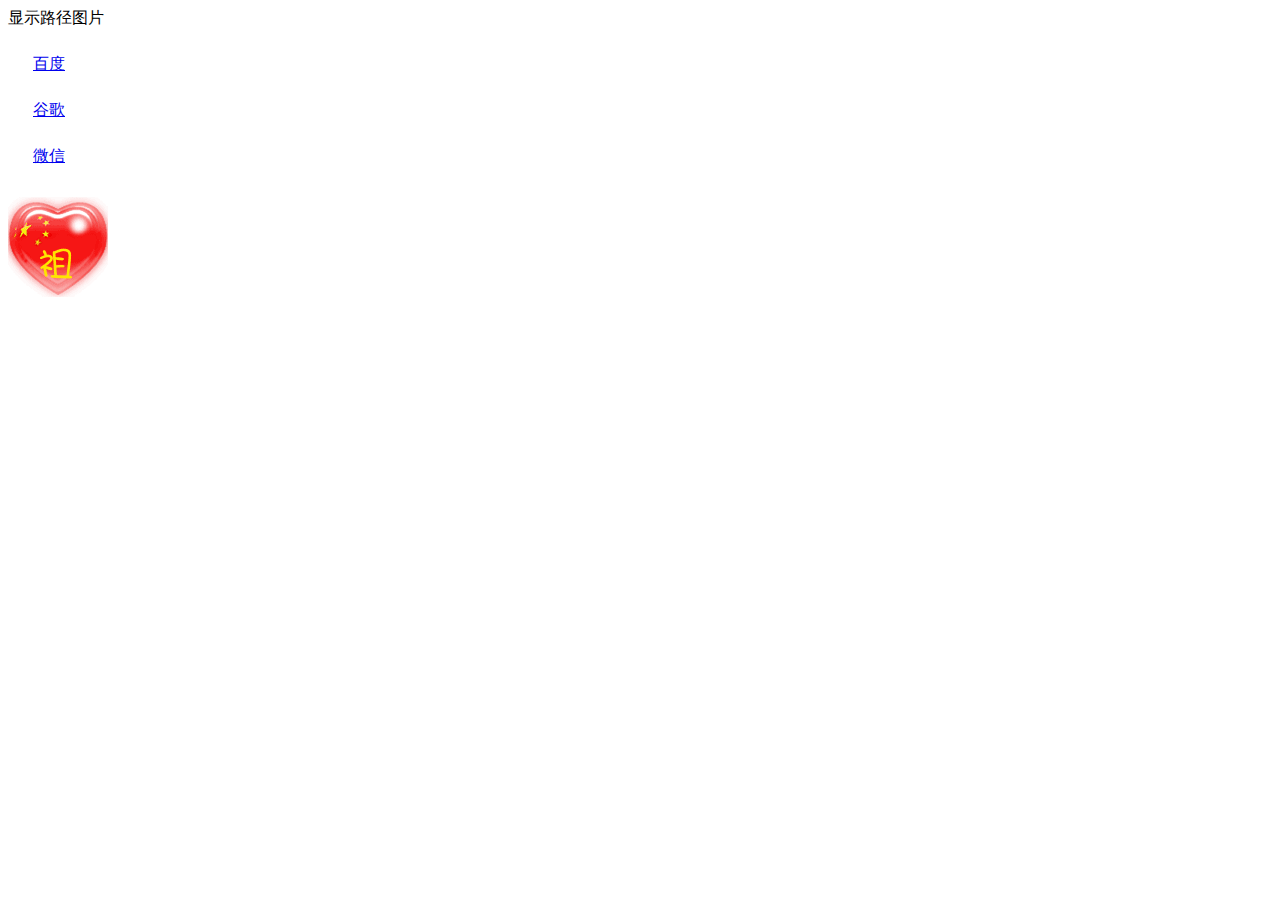
<file: animation.html>
<!DOCTYPE html>
<html lang="en">
<head>
    <meta charset="UTF-8">
    <meta name="viewport" content="width=device-width, initial-scale=1.0">
    <title>Document</title>
    <link rel="stylesheet" href="./style/animation.css">
</head>
<body>
<!--     测试阶段
    <div id="position">wheel</div>
    <div id="position1">wheel1</div> -->
    <header>显示路径图片</header>
    <div id="linklist">
         <a href="www.baidu.com">百度</a>
         <a href="www.google.com">谷歌</a>
         <a href="www.wechat.com">微信</a>
    </div>
    <!-- <div id="img-box">
        <img src="./imgs/test.jpg" alt="" id="preview">
    </div> -->



    <script src="./js/core.js"></script>
    <script src="./js/animation.js"></script>
</body>
</html>
</file>
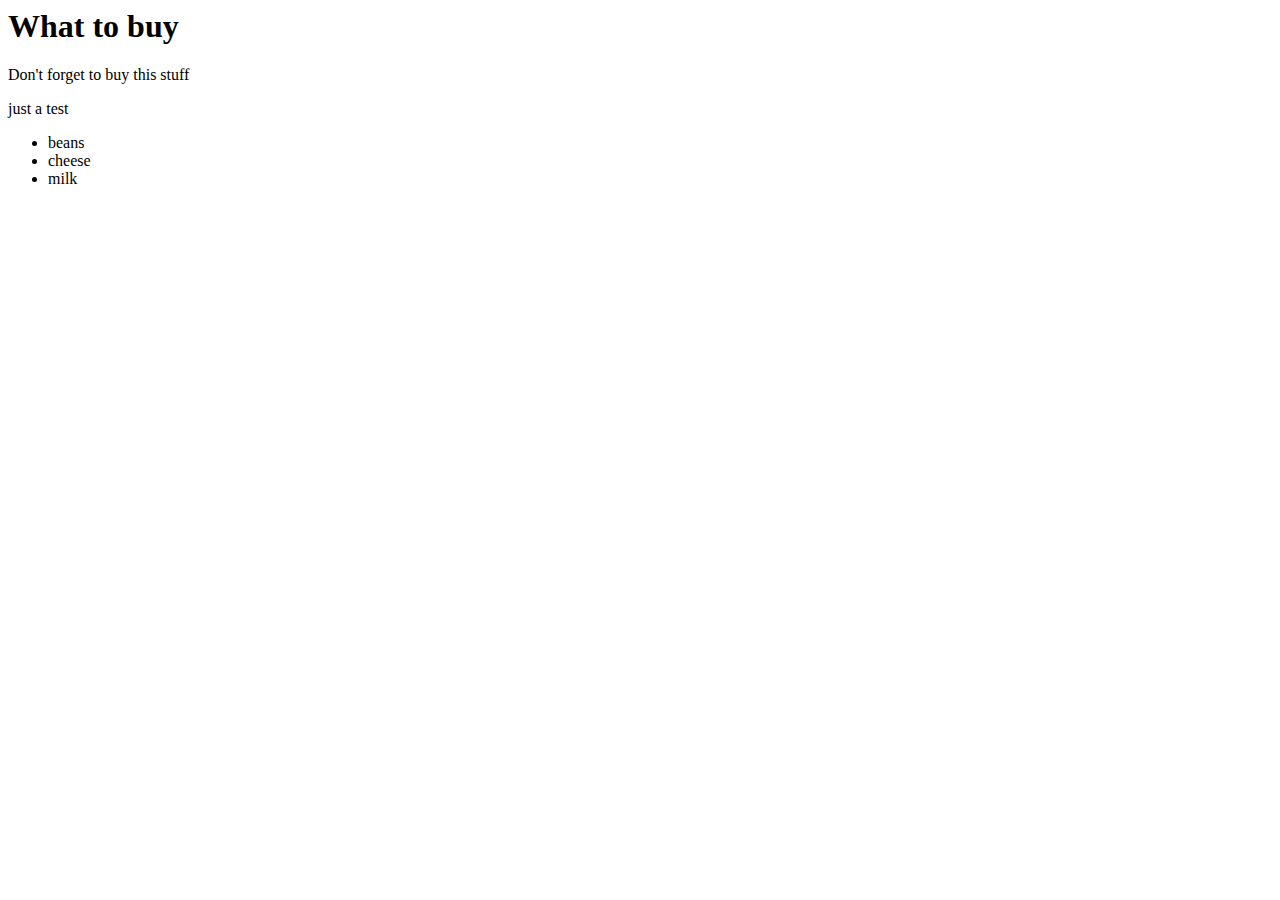
<file: Dom.html>
<html>
   <head>
        <meta charset="utf-8"/>
        <title>DOM</title>
   </head>
   <body>
       <h1>What to buy</h1>
       <p title="a gentle reminder">Don't forget to buy this stuff</p>
       <p>just a test</p>
       <ul id="purchase">
          <li class="import">beans</li>
          <li class="import sale">cheese</li>
          <li class="sale import">milk</li>
       </ul>
   </body>
   <script src="./js/Dom.js"></script>
</html>
</file>
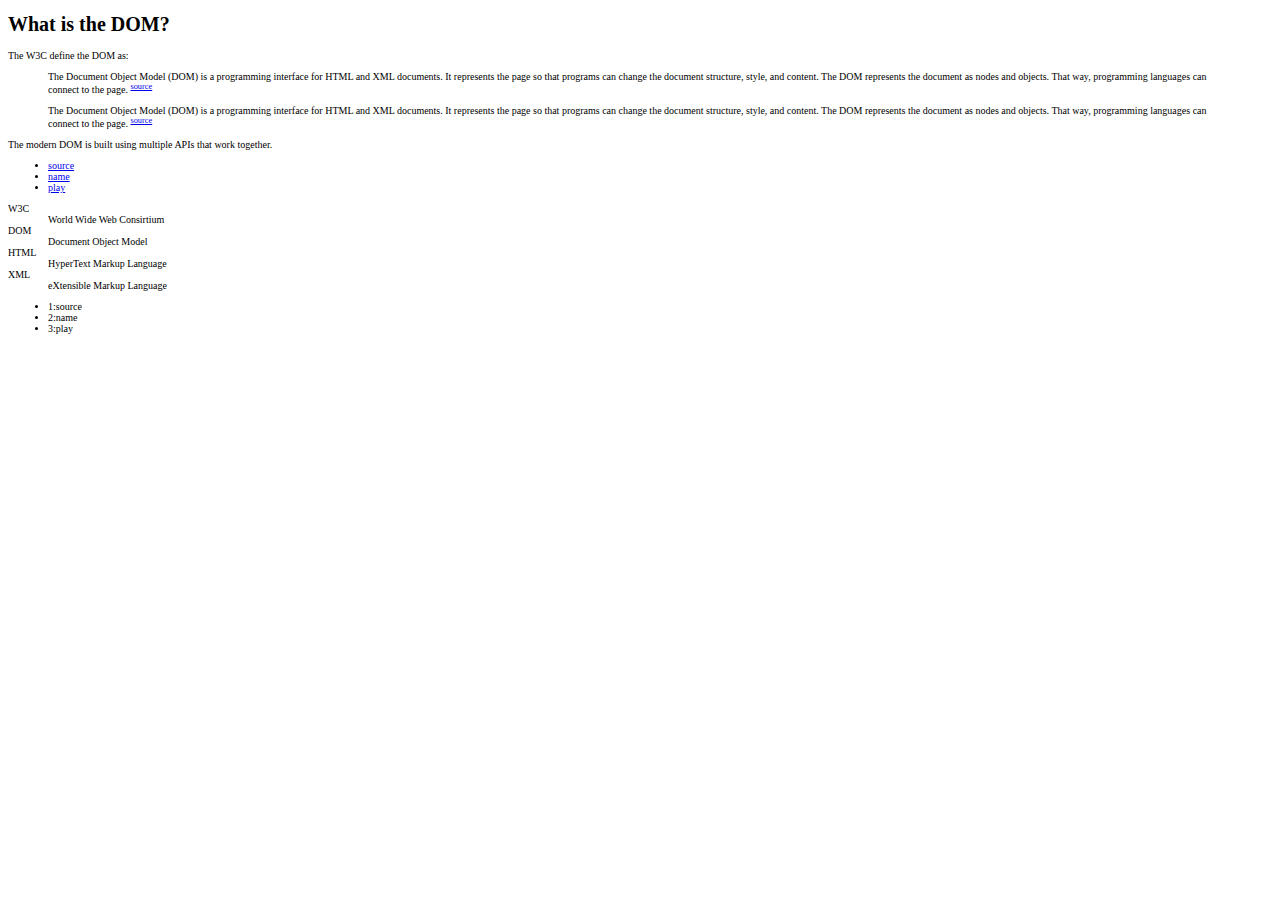
<file: explanation.html>
<!DOCTYPE html>
<html lang="en">
<head>
    <meta charset="UTF-8">
    <meta name="viewport" content="width=device-width, initial-scale=1.0">
    <title>Document</title>
    <link rel="stylesheet" href="./style/typography.css">
</head>
<body>
    <h1>What is the DOM?</h1>
    <p>The <abbr title="World Wide Web Consirtium">W3C</abbr> define the <abbr title=" Document Object Model">DOM</abbr> as: </p>
    <blockquote cite="https://developer.mozilla.org/en-US/docs/Web/API/Document_Object_Model/Introduction#What_is_the_DOM">
        <p> The Document Object Model (<abbr title=" Document Object Model">DOM</abbr>) is a programming interface for <abbr title="HyperText Markup Language">HTML</abbr> and <abbr title="eXtensible Markup Language">XML</abbr> documents. 
            It represents the page so that programs can change the document structure, style, and content. 
            The DOM represents the document as nodes and objects. 
            That way, programming languages can connect to the page.
        </p>
    </blockquote>
    <blockquote cite="https://developer.mozilla.org/en-US/docs/Web/API/Document_Object_Model/Introduction#What_is_the_DOM">
        <p> The Document Object Model (<abbr title=" Document Object Model">DOM</abbr>) is a programming interface for <abbr title="HyperText Markup Language">HTML</abbr> and <abbr title="eXtensible Markup Language">XML</abbr> documents. 
            It represents the page so that programs can change the document structure, style, and content. 
            The DOM represents the document as nodes and objects. 
            That way, programming languages can connect to the page.
        </p>
    </blockquote>
    <p>The modern <abbr title=" Document Object Model">DOM</abbr> is built using multiple APIs that work together. </p>
    
    <ul id="navigation">
        <li><a href="https://developer.mozilla.org/en-US/docs/Web/API/Document_Object_Model/Introduction#What_is_the_DOM" accesskey="1">source</a></li>  
        <li><a href="https://developer.mozilla.org/en-US/docs/Web/API/Document_Object_Model/Introduction#What_is_the_DOM" accesskey="2">name</a></li>
        <li><a href="https://developer.mozilla.org/en-US/docs/Web/API/Document_Object_Model/Introduction#What_is_the_DOM" accesskey="3">play</a></li>
    </ul>
    
    <script src="./js/core.js"></script>
    <script src="./js/typography.js"></script>
</body>
</html>
</file>
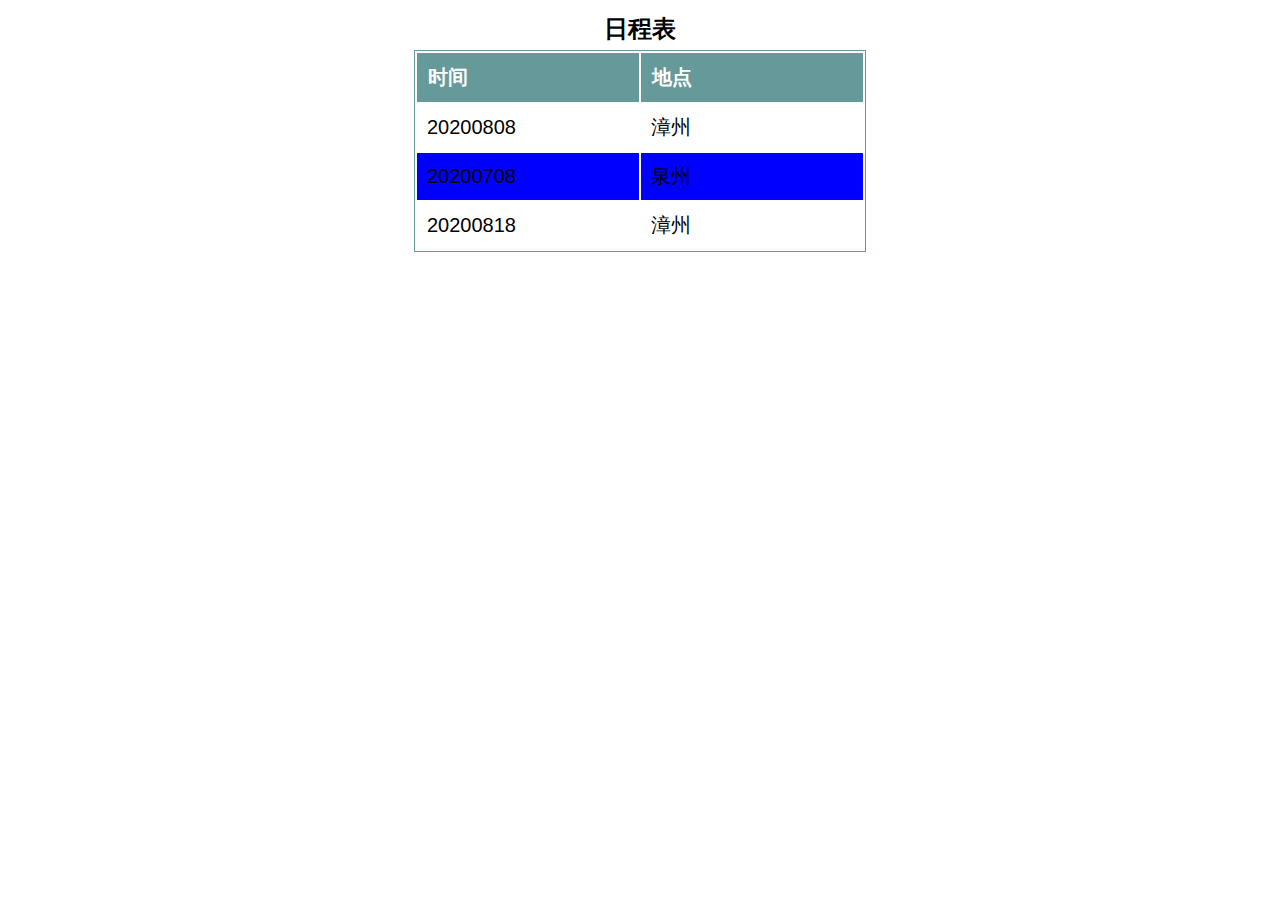
<file: itinerary.html>
<!DOCTYPE html>
<html lang="en">
<head>
    <meta charset="UTF-8">
    <meta name="viewport" content="width=device-width, initial-scale=1.0">
    <title>Document</title>
    <link rel="stylesheet" href="./style/itinerary.css">
</head>
<body>
    <table>
        <caption>日程表</caption>
        <thead>
            <tr>
                <th>时间</th>
                <th>地点</th>
            </tr>
        </thead>
        <tbody>
            <tr>
                <td>20200808</td>
                <td>漳州</td>
            </tr>
            <tr>
                <td>20200708</td>
                <td>泉州</td>
            </tr>
            <tr>
                <td>20200818</td>
                <td>漳州</td>
            </tr>
        </tbody>
    </table>
    <script src="./js/core.js"></script>
    <script src="./js/itinerary.js"></script>
</body>
</html>
</file>
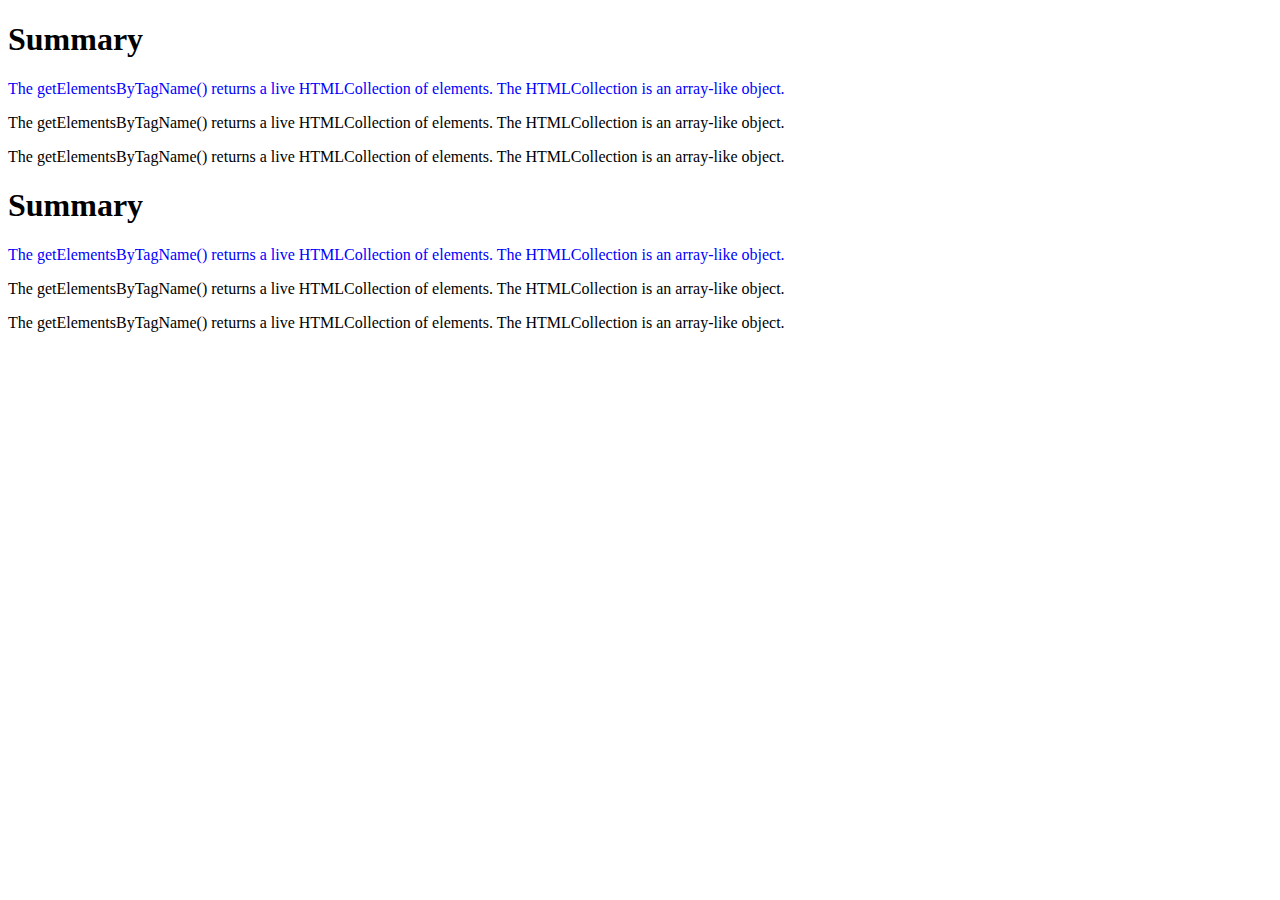
<file: story.html>
<!DOCTYPE html>
<html lang="en">
<head>
    <meta charset="UTF-8">
    <meta name="viewport" content="width=device-width, initial-scale=1.0">
    <title>story</title>
</head>
<body>
    <h1>Summary</h1>
    <p>The getElementsByTagName() returns a live HTMLCollection of elements. The HTMLCollection is an array-like object.</p>
    <p>The getElementsByTagName() returns a live HTMLCollection of elements. The HTMLCollection is an array-like object.</p>
    <p>The getElementsByTagName() returns a live HTMLCollection of elements. The HTMLCollection is an array-like object.</p>
    <h1>Summary</h1>
    <p>The getElementsByTagName() returns a live HTMLCollection of elements. The HTMLCollection is an array-like object.</p>
    <p>The getElementsByTagName() returns a live HTMLCollection of elements. The HTMLCollection is an array-like object.</p>
    <p>The getElementsByTagName() returns a live HTMLCollection of elements. The HTMLCollection is an array-like object.</p>
    <script src="./js/core.js"></script>
    <script src="./js/story.js"></script>
</body>
</html>
</file>
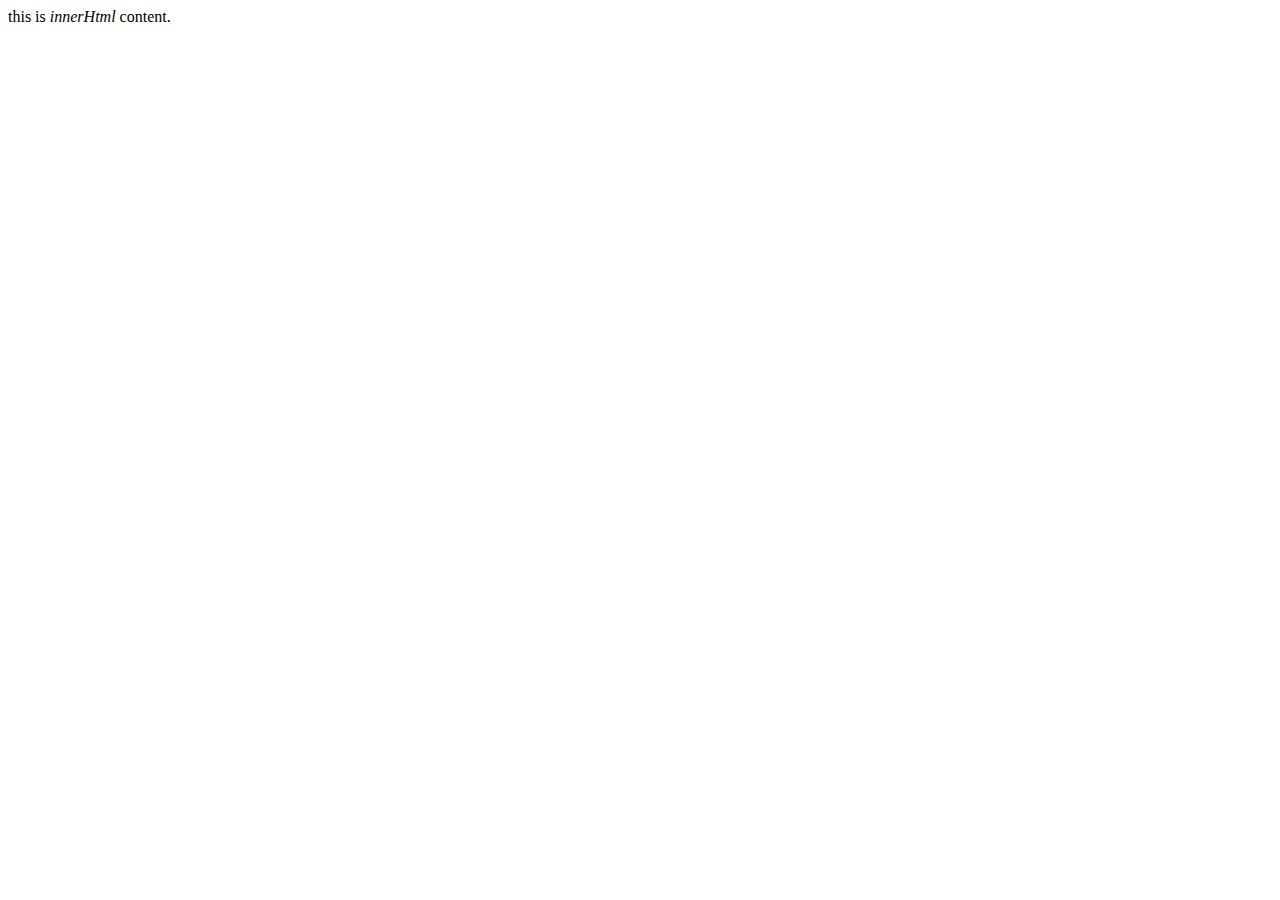
<file: test.html>
<html>
    <head>
        <meta charset="utf-8"/>
        <title>DOM</title>
        
   </head>
   <body>
      <div id="textDiv">this is <em>innerHtml</em> content.</div>  
      <div id="elementDiv"></div>
      <script src="./js/example.js"></script>
   </body>
</html>
</file>
<file: style/animation.css>
a{
    display: block;
    margin: 25px;
}

a:hover{
    color: aqua;
}

#img-box{
    position: relative;
    margin-top: 30px;
    width: 100px;
    height: 100px;
    display: block;
    overflow: hidden;  
}

#img-box img{
    position: absolute;
}
</file>
<file: style/typography.css>
body{
    font-family: 'Times New Roman', Times, serif;
    font-size: 10px;
}

abbr{
    text-decoration: none;
    font-style: normal;
    border: 0;
}
</file>
<file: style/itinerary.css>
body{
    font-family: 'Trebuchet MS', 'Lucida Sans Unicode', 'Lucida Grande', 'Lucida Sans', Arial, sans-serif;
    background-color: #ffffff;
    color: #000000;
}

table{
    font-size: 20px;
    margin: auto;
    border: 1px solid #669999;
}

caption{
    padding: .2em;
    font-size: 1.2em;
    font-weight: bold;
}

th{
    background-color: #669999;
    border: 1px solid #669999;
    text-align: left;
    color: #ffffff;
}

th,td{
     width: 10em;
     padding: .5em;
}


.intro{
    background-color: blue;
}



.calBold{
    font-weight: normal;
}

.addBold{
    font-weight: bold;
}
</file>
